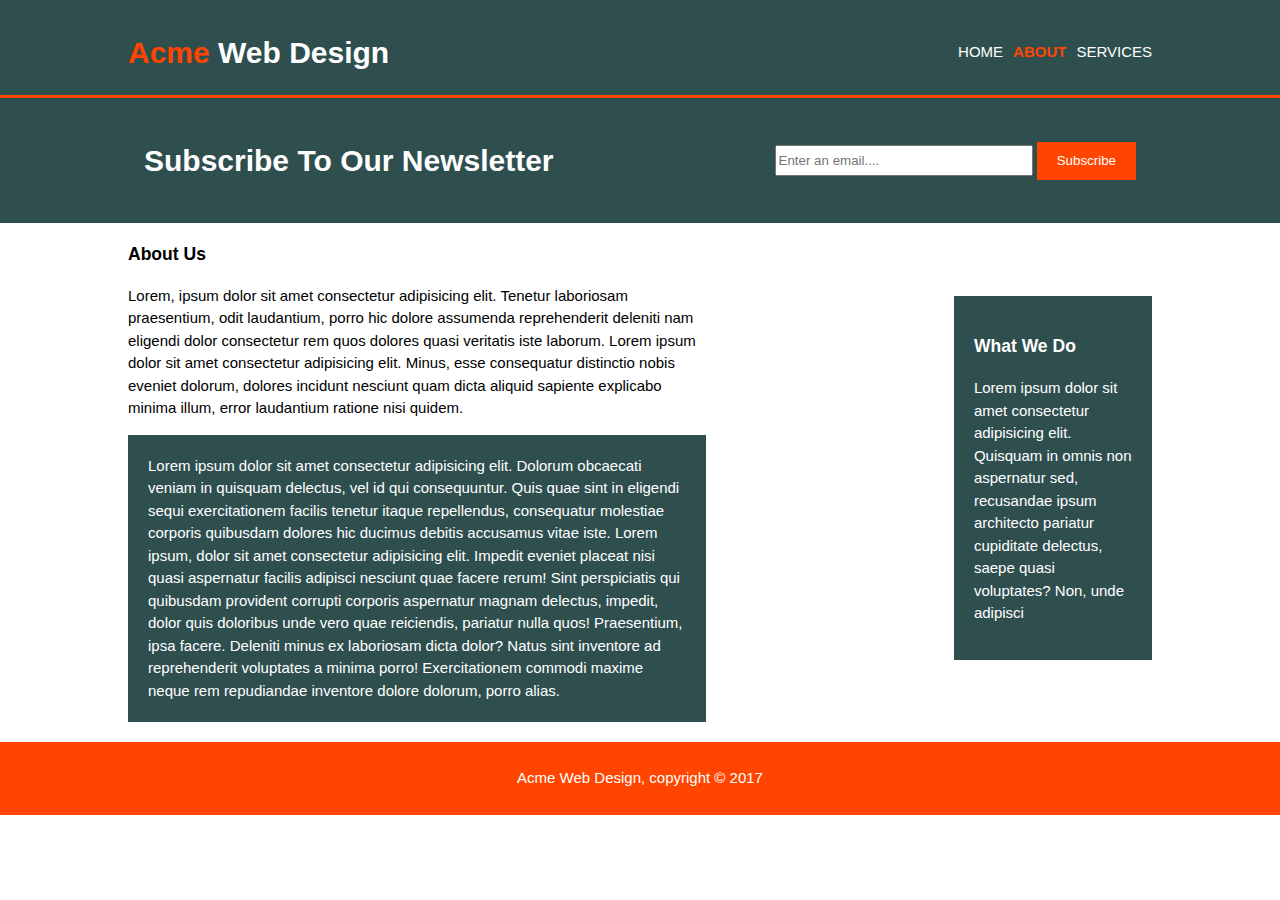
<file: about.html>
<!DOCTYPE html>
<html lang="en">
<head>
    <meta charset="UTF-8">
    <meta http-equiv="X-UA-Compatible" content="IE=edge">
    <meta name="viewport" content="width=device-width, initial-scale=1.0">
    <title>Acme Web Design</title>
    <link rel="stylesheet" href="style.css">
</head>
<body>
    <header>
        <div class="container">
            <div id="acme">
                <h1><span class="spanish">Acme</span> Web Design</h1>
            </div>
            <nav>
                    <ul>
                        <li><a href="index.html">HOME</a></li>
                        <li class="highlight"><a href="about.html">ABOUT</a></li>
                        <li><a href="services.html">SERVICES</a></li>
                    </ul>
            </nav>
        </div>
    </header>
    <section class="container-3">
        <div class="container container-9">
            <h1>Subscribe To Our Newsletter</h1>
            <form>
                <input type="email" placeholder="Enter an email....">
                <button type="submit" class="bttn">Subscribe</button>
            </form>
        </div>
    </section>
    <div class="box container">
        <article>
            <div class="container-5">
                <h3>About Us</h3>
                <p>Lorem, ipsum dolor sit amet consectetur adipisicing elit. Tenetur laboriosam praesentium, odit laudantium, porro hic dolore assumenda reprehenderit deleniti nam eligendi dolor consectetur rem quos dolores quasi veritatis iste laborum. Lorem ipsum dolor sit amet consectetur adipisicing elit. Minus, esse consequatur distinctio nobis eveniet dolorum, dolores incidunt nesciunt quam dicta aliquid sapiente explicabo minima illum, error laudantium ratione nisi quidem.</p>
                <p class="dark">Lorem ipsum dolor sit amet consectetur adipisicing elit. Dolorum obcaecati veniam in quisquam delectus, vel id qui consequuntur. Quis quae sint in eligendi sequi exercitationem facilis tenetur itaque repellendus, consequatur molestiae corporis quibusdam dolores hic ducimus debitis accusamus vitae iste. Lorem ipsum, dolor sit amet consectetur adipisicing elit. Impedit eveniet placeat nisi quasi aspernatur facilis adipisci nesciunt quae facere rerum! Sint perspiciatis qui quibusdam provident corrupti corporis aspernatur magnam delectus, impedit, dolor quis doloribus unde vero quae reiciendis, pariatur nulla quos! Praesentium, ipsa facere. Deleniti minus ex laboriosam dicta dolor? Natus sint inventore ad reprehenderit voluptates a minima porro! Exercitationem commodi maxime neque rem repudiandae inventore dolore dolorum, porro alias.</p>
            </div>
        </article>
        <aside>
            <div class="dark">
                <h3>What We Do</h3>
                <p>Lorem ipsum dolor sit amet consectetur adipisicing elit. Quisquam in omnis non aspernatur sed, recusandae ipsum architecto pariatur cupiditate delectus, saepe quasi voluptates? Non, unde adipisci</p>
            </div>
        </aside>
    </div>
    <footer>
        <div class="foot">
            <p>Acme Web Design, copyright &copy; 2017</p>
        </div>
    </footer>
    
</body>
</html>
</file>
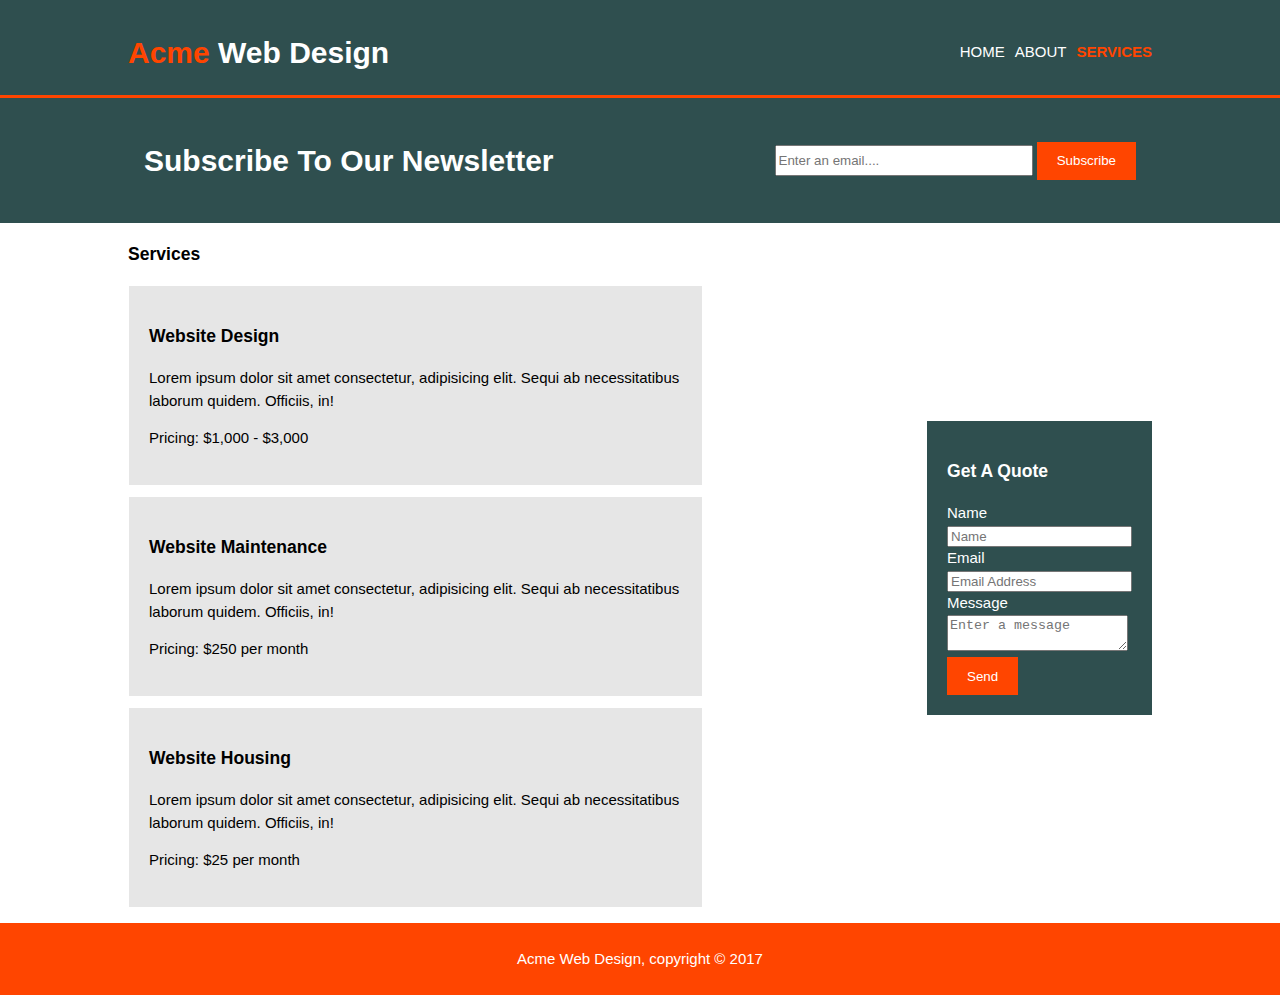
<file: services.html>
<!DOCTYPE html>
<html lang="en">
<head>
    <meta charset="UTF-8">
    <meta http-equiv="X-UA-Compatible" content="IE=edge">
    <meta name="viewport" content="width=device-width, initial-scale=1.0">
    <title>Acme Web Design</title>
    <link rel="stylesheet" href="style.css">
</head>
<body>
    <header>
        <div class="container">
            <div id="acme">
                <h1><span class="spanish">Acme</span> Web Design</h1>
            </div>
            <nav>
                    <ul>
                        <li><a href="index.html">HOME</a></li>
                        <li><a href="about.html">ABOUT</a></li>
                        <li class="highlight"><a href="services.html">SERVICES</a></li>
                    </ul>
            </nav>
        </div>
    </header>
    <section class="container-3">
        <div class="container container-9">
            <h1>Subscribe To Our Newsletter</h1>
            <form>
                <input type="email" placeholder="Enter an email....">
                <button type="submit" class="bttn">Subscribe</button>
            </form>
        </div>
    </section>
    <div class="box container">
        <section>
            <h3>Services</h3>
                <div class="container-8 container-5">
                    <h3>Website Design</h3>
                    <p>Lorem ipsum dolor sit amet consectetur, adipisicing elit. Sequi ab necessitatibus laborum quidem. Officiis, in!</p>
                    <p>Pricing: $1,000 - $3,000</p>
                </div>
                <div class="container-8 container-5">
                    <h3>Website Maintenance</h3>
                    <p>Lorem ipsum dolor sit amet consectetur, adipisicing elit. Sequi ab necessitatibus laborum quidem. Officiis, in!</p>
                    <p>Pricing: $250 per month</p>
                </div>
                <div class="container-8 container-5">
                    <h3>Website Housing</h3>
                    <p>Lorem ipsum dolor sit amet consectetur, adipisicing elit. Sequi ab necessitatibus laborum quidem. Officiis, in!</p>
                    <p>Pricing: $25 per month</p>
                </div>
        </section>
        <aside>
            <div class="dark">
                <h3>Get A Quote</h3>
                <form>
                    <div>
                        <label>Name</label><br>
                        <input type="text" name="Name" placeholder="Name">
                    </div>
                    <div>
                        <label>Email</label><br>
                        <input type="text" name="Email Address" placeholder="Email Address">
                    </div>
                    <div>
                        <label>Message</label><br>
                        <textarea name="Message" placeholder="Enter a message"></textarea>
                    </div>
                    <button type="submit" class="bttn">Send</button>
                </form>
            </div>
        </aside>
    </div>
    <footer>
        <div class="foot">
            <p>Acme Web Design, copyright &copy; 2017</p>
        </div>
    </footer>
    
</body>
</html>
</file>
<file: style.css>
body{
    font-family: Arial, Helvetica, sans-serif;
    line-height: 1.5;
    font-size: 15px;
    padding: 0;
    margin: 0;
}

.container{
    width: 80%;
    margin: auto;
    overflow: hidden; 
}

header .container{
    display: flex;
    align-items: center;
    justify-content: space-between;
    width: 80%;
    margin: auto;
}

.bttn{
    height: 38px;
    background-color: orangered;
    color: white;
    border: 0;
    padding: 0 20px 0 20px;
}

header ul{
    display: flex;
    align-items: center;
}

ul{
    margin: 0;
    padding: 0;
} 

.dark{
    padding: 20px; 
    background-color: darkslategrey;
    color: white;
    margin-top: 10px;
    margin-bottom: 10px; 
}

header{
    background-color: darkslategrey;
    color: white;
    padding-top: 10px;
    border-bottom:orangered 3px solid ;
    min-height: 70%;
}

header li{
    list-style-type: none;
    margin-left: 10px;
}

header a{
    text-decoration: none;
    color: white;
}
/*
header li{
    float: left;
    display: inline;
    padding: 0 20px 0 20px;
}

header #acme{
    float: left;
}

header #acme h1{
    margin: 0;
}

header nav{
    float: right;
    margin-top: 10px;
} 
*/

header .spanish , header .highlight a{
    color: orangered;
    font-weight: bold;
}

header a:hover{
    color: rgb(179, 176, 176);
    font-weight: bold;
}

section .container-2{
    width: auto;
    min-height: 400px;
    background: url(../third.repo/images/cup-of-coffee-1280537_1280.jpg) no-repeat center center/cover;
    object-fit: contain;
    text-align: center;
    color: white;    
}

.container-2 h1{
    font-size: 50px;
    margin-top: 100px;
}

.container-2 p{
    font-size: 20px;
}

.container-3{
    background-color: darkslategrey;
    color: white;
    padding: 20px;
    min-height: 30%;
    width: auto;
}

.container-9{
    display: flex;
    align-items: center;
    justify-content: space-between;
}
.container-3 input[type="email"]{
    height: 25px;
    width: 250px;
}

.box{
    display: flex;
    align-items: center;
    justify-content: space-between;
}

.container-4{
    min-height: 70%;
    display: flex;
    align-items: center;
    justify-content: space-between;
    margin-top: 10px;
    margin-bottom: 10px;
}

section .container-4 img{
    width: 70px;
}

.container-5{
    margin-top: 10px;
    width: 70%;
} 

.container-8{
    padding: 20px;
    border: white solid 1px;
    background-color: #e6e6e6;
    margin-bottom: 5px;
}

.foot{
    background-color: orangered;
    color: white;
    text-align: center;
    width: auto;
    min-height: 80%;
    padding: 10px;
    margin-top: 10px;
}

@media(max-width:760px){
    header .container{
        display: block;
    }
    header ul{
        padding-left: 25px;
    }
    header{
        padding-bottom: 20px;
        padding-left: 60px;
    }
    #acme{
        margin-top: 10px;
    }
    .container-9{
        display: block;
    }
    .container-9 button{
        width: 100%;
    }
    .container-9 form input[type="email"]{
        width: 100%;
        margin-bottom: 5px;
    }
    .container-4{
        display: block;
        text-align: center;
    }
    .box{
        display: block;
        padding-left: 50px;
    }
    .dark{
        width: 300px;
    }
    .dark button,.dark input[type="text"],.dark textarea{
        width: 100%;
        margin-bottom: 5px;
    }
    .dark label{
        padding-left:100px;
    }
}
</file>
